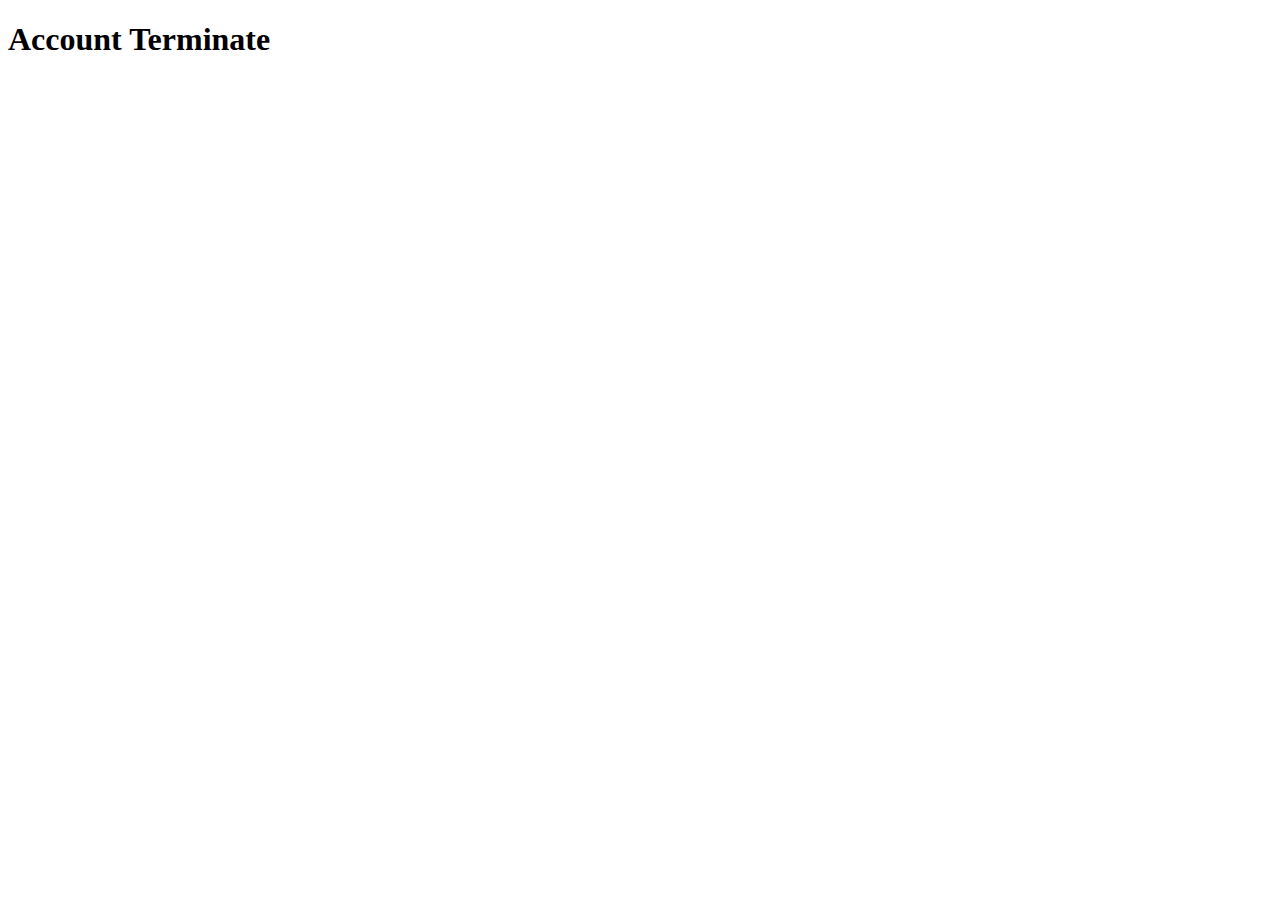
<file: app/templates/terminate.html>
<!DOCTYPE html>
<html lang="en">
<head>
    <meta charset="UTF-8">
    <meta http-equiv="X-UA-Compatible" content="IE=edge">
    <meta name="viewport" content="width=device-width, initial-scale=1.0">
    <title>Document</title>
</head>
<body>
    <h1>Account Terminate</h1>
    
</body>
</html>
</file>
